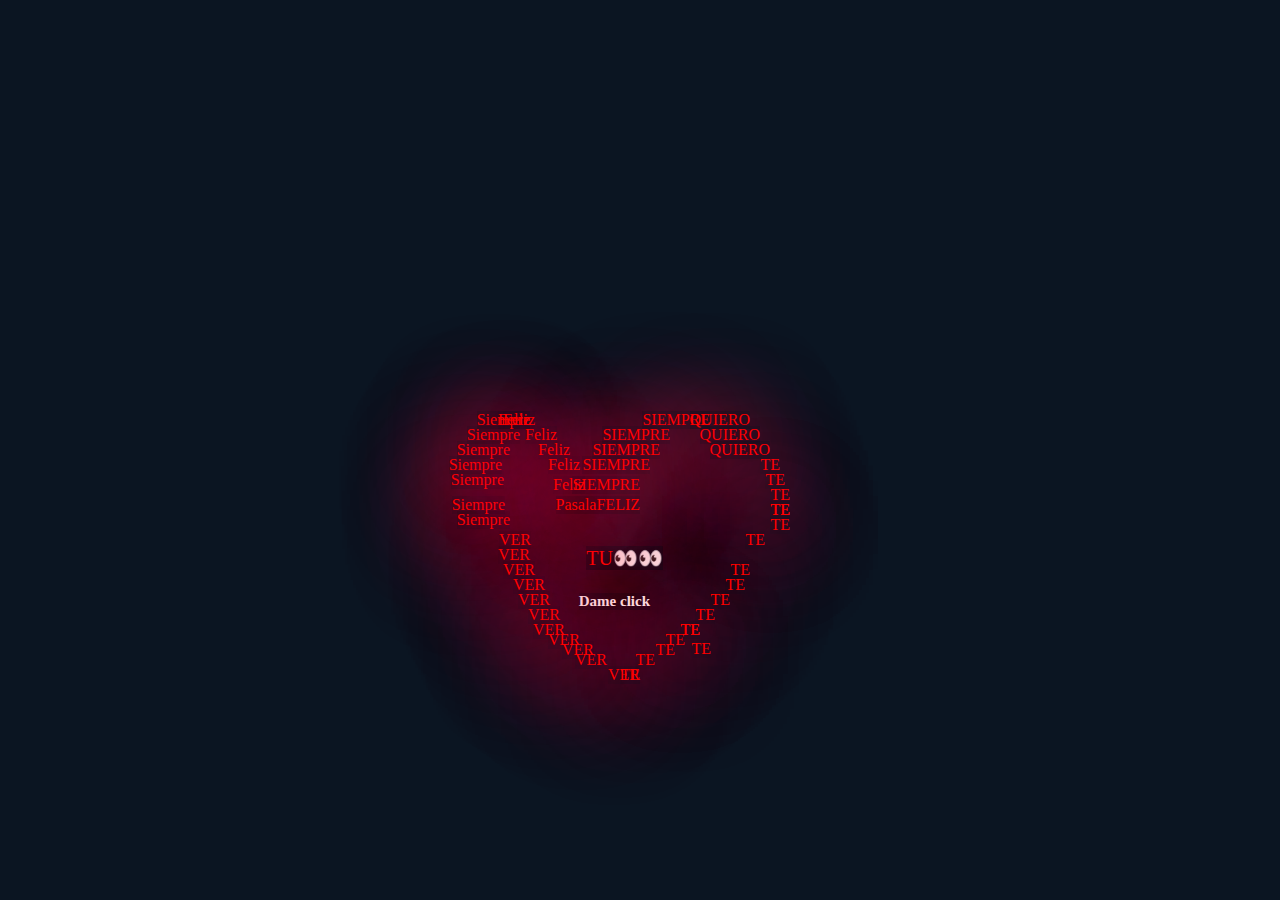
<file: index.html>
<!DOCTYPE html>
<html lang="es">
<head>
   <meta charset="UTF-8">
   <meta http-equiv="X-UA-Compatible" content="IE=edge">
   <meta name="viewport" content="width=device-width, initial-scale=1.0">
   <title>Corazon de palabras</title>
   <link rel="stylesheet" href="estilos.css">
</html>
<body>
   <div class="container">

      <p class="amor">TU👀👀</p>
     <a href="surprise.html"><p class="amor1"><strong>Dame click</p></strong></a>

      <p class="primera">TE</p>
      <p class="segunda">TE</p>
      <p class="tercera">TE</p>
      <p class="cuarta">TE</p>
      <p class="quinta">TE</p>
      <p class="sexta">TE</p>
      <p class="septima">TE</p>
      <p class="octava">TE</p>
      <p class="novena">TE</p>
      <p class="decima">TE 

      </p>
      <p class="decima1">TE</p>
      <p class="decima2">TE</p>
      <p class="decima3">TE</p>
      <p class="decima4">TE</p>
      <p class="decima5">TE</p>
      <p class="decima6">TE</p>
      <p class="decima7">TE</p>
      <p class="decima8">QUIERO</p>
      <p class="decima9">QUIERO</p>
      <p class="vigesima">QUIERO</p>
      <p class="vigesima1">TE</p>
      <p class="vigesima2">SIEMPRE</p>
      <p class="vigesima3">SIEMPRE</p>
      <p class="vigesima4">SIEMPRE</p>
      <p class="vigesima5">SIEMPRE </p>
      <p class="vigesima6">SIEMPRE</p>

      <p class="primera-">VER</p>
      <p class="segunda-">VER</p>
      <p class="tercera-">VER</p>
      <p class="cuarta-">VER</p>
      <p class="quinta-">VER </p>
      <p class="sexta-">VER</p>
      <p class="septima-">VER</p>
      <p class="octava-">VER</p>
      <p class="novena-">VER</p>
      <p class="decima-">VER</p>
      <p class="decima-1">VER</p>
      
      <p class="decima-4">Siempre</p>
      <p class="decima-5">Siempre</p>
      <p class="decima-6">Siempre</p>
      <p class="decima-7">Siempre</p>
      <p class="decima-8">Siempre</p>
      <p class="decima-9">Siempre</p>
      <p class="vigesima-">Siempre</p>
      <p class="vigesima-1">Feliz</p>
      <p class="vigesima-2">Feliz</p>
      <p class="vigesima-3">Feliz</p>
      <p class="vigesima-4">Feliz</p>
      <p class="vigesima-5">Feliz</p>
      <p class="vigesima-6">Feliz</p>
      <p class="vigesima-7">PasalaFELIZ</p>





   </div>
</body>
</html>
</file>
<file: estilos.css>
body{
    background-color: #0b1522
}
.container{
    width: 500px;
    height: 500px;
    
    right: -20px;
    bottom: -150px;
    position: absolute;
    top: 50%;
    left: 50%;
    transform: translate(-50%, -50%);

}
p{
    color: red;
    box-shadow: -10px 15px 100px #f20044;
}
p{
    animation: latiendo 0.6s linear infinite;
}
@keyframes latiendo{
    0%{transform: scale(1.4);}
    80%{transform: scale(1)}

}
.amor{
    position: absolute;
right: 227px;
bottom: 110px;
color: red;
font-size: 20px;
}
.amor1{
    position: absolute;
right: 240px;
bottom: 75px;
color: rgb(255, 255, 255);
font-size: 15px;
}
.primera{
    position: absolute;
right: 250px;
bottom: 0px;
}
.segunda{
    position: absolute;
right: 235px;
bottom: 15px;
}
.tercera{
    position: absolute;
right: 215px;
bottom: 25px;
}
.cuarta{
    position: absolute;
right: 205px;
bottom: 35px;
}
.quinta{
    position: absolute;
right: 190px;
bottom: 45px;
}
.sexta{
    position: absolute;
right: 175px;
bottom: 60px;
}
.septima{
    position: absolute;
right: 160px;
bottom: 75px;
}
.octava{
    position: absolute;
right: 145px;
bottom: 90px;
}
.novena{
    position: absolute;
right: 140px;
bottom: 105px;
}
.decima{
    position: absolute;
right: 125px;
bottom: 135px;
}
.decima1{
    position: absolute;
right: 190px;
bottom: 45px;
}
.decima2{
    position: absolute;
right: 100px;
bottom: 150px;
}
.decima3{
    position: absolute;
right: 100px;
bottom: 165px;
}
.decima4{
    position: absolute;
right: 100px;
bottom: 165px;
}
.decima5{
    position: absolute;
right: 100px;
bottom: 180px;
}
.decima6{
    position: absolute;
right: 105px;
bottom: 195px;
}
.decima7{
    position: absolute;
right: 110px;
bottom: 210px;
}
.decima8{
    position: absolute;
right: 120px;
bottom: 225px;
}
.decima9{
    position: absolute;
right: 130px;
bottom: 240px;
}
.vigesima{
    position: absolute;
    right: 140px;
    bottom: 255px;
}
.vigesima1{
    position: absolute;
    right: 179px;
    bottom: 26px;
}
.vigesima2{
    position: absolute;
    right: 180px;
    bottom: 255px;
}
.vigesima3{
    position: absolute;
    right: 220px;
    bottom: 240px;
}
.vigesima4{
    position: absolute;
    right: 230px;
    bottom: 225px;
}
.vigesima5{
    position: absolute;
    right: 240px;
    bottom: 210px;
}
.vigesima6{
    position: absolute;
    right: 250px;
    bottom: 190px;
}
.primera-{
    position: absolute;
right: 250px;
bottom: 0px;
}
.segunda-{
    position: absolute;
right: 283px;
bottom: 15px;
}
.tercera-{
    position: absolute;
right: 296px;
bottom: 25px;
}
.cuarta-{
    position: absolute;
right: 310px;
bottom: 35px;
}
.quinta-{
    position: absolute;
right: 325px;
bottom: 45px;
}
.sexta-{
    position: absolute;
right: 330px;
bottom: 60px;
}
.septima-{
    position: absolute;
right: 340px;
bottom: 75px;
}
.octava-{
    position: absolute;
right: 345px;
bottom: 90px;
}
.novena-{
    position: absolute;
right: 355px;
bottom: 105px;
}
.decima-{
    position: absolute;
right: 360px;
bottom: 120px;
}
.decima-1{
    position: absolute;
right: 359px;
bottom: 135px;
}


.decima-4{
    position: absolute;
right: 380px;
bottom: 155px;
}
.decima-5{
    position: absolute;
right: 385px;
bottom: 170px;
}
.decima-6{
    position: absolute;
right: 386px;
bottom: 195px;
}
.decima-7{
    position: absolute;
right: 388px;
bottom: 210px;
}
.decima-8{
    position: absolute;
right: 380px;
bottom: 225px;
}
.decima-9{
    position: absolute;
right: 370px;
bottom: 240px;
}
.vigesima-{
    position: absolute;
    right: 360px;
    bottom: 255px;
}
.vigesima-1{
    position: absolute;
    right: 360px;
    bottom: 255px;
}
.vigesima-2{
    position: absolute;
    right: 355px;
    bottom: 255px;
}
.vigesima-3{
    position: absolute;
    right: 333px;
    bottom: 240px;
}
.vigesima-4{
    position: absolute;
    right: 320px;
    bottom: 225px;
}
.vigesima-5{
    position: absolute;
    right: 310px;
    bottom: 210px;
}
.vigesima-6{
    position: absolute;
    right: 305px;
    bottom: 190px;
}
.vigesima-7{
    position: absolute;
    right: 250px;
    bottom: 170px;
}
</file>
